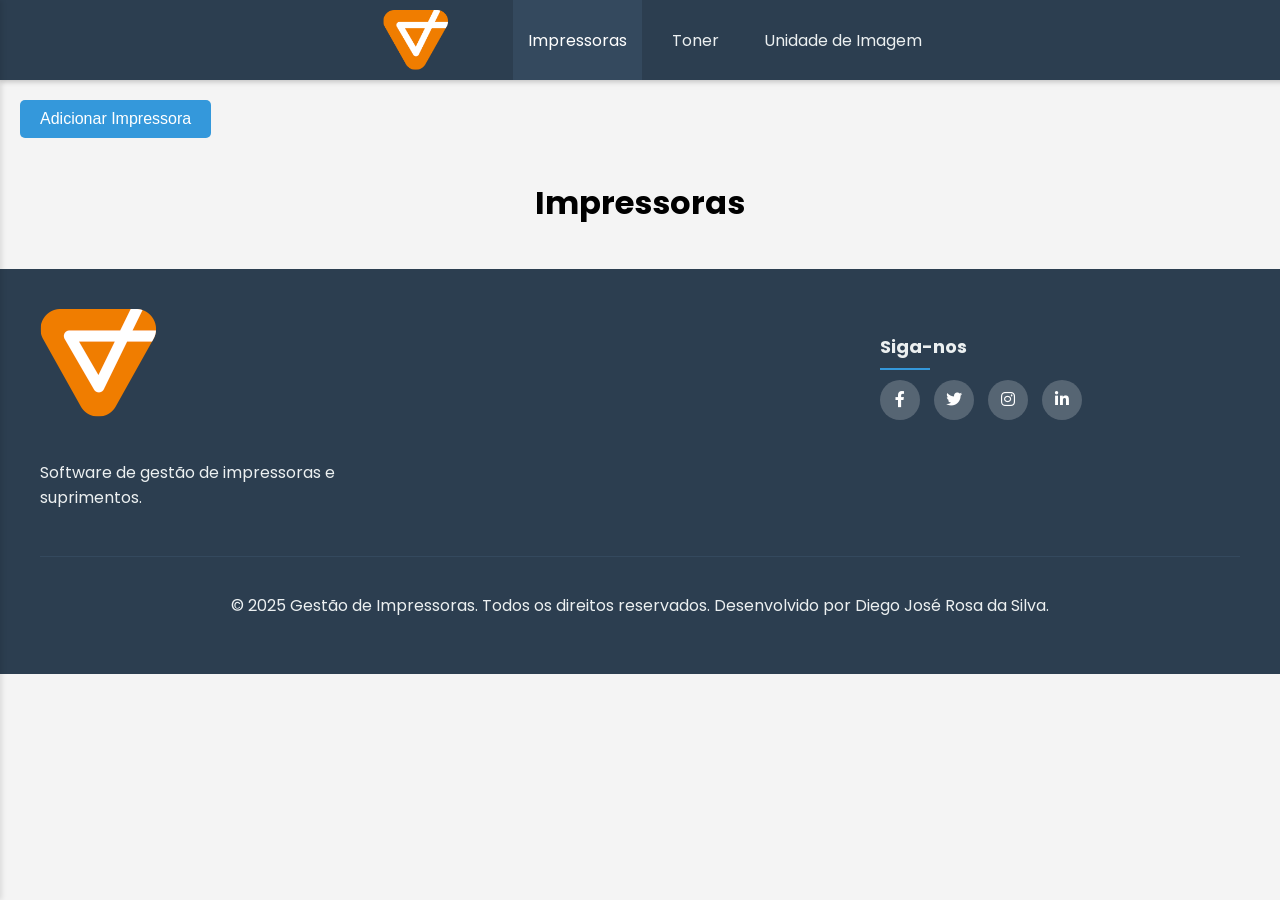
<file: index.html>
<!DOCTYPE html>
<html lang="pt-br">
<head>
    <meta charset="UTF-8">
    <meta name="viewport" content="width=device-width, initial-scale=1.0">
    <title>Gestão de Impressoras e Suprimentos</title>
    <link rel="stylesheet" href="css/style.css">
    <link rel="stylesheet" href="https://cdnjs.cloudflare.com/ajax/libs/font-awesome/6.0.0-beta3/css/all.min.css">
</head>
<body>
    <header class="main-header">
        <a href="index.html" class="logo"><img src="imagens/logo.png" alt="Gestão de Impressoras"></a>
        <nav class="main-nav">
            <button class="hamburger" aria-label="Abrir menu">
                <div class="bar1"></div>
                <div class="bar2"></div>
                <div class="bar3"></div>
            </button>
            <ul class="nav-links">
                <li><a href="index.html">Impressoras</a></li>
                <li><a href="toner.html">Toner</a></li>
                <li><a href="unidadeimagem.html">Unidade de Imagem</a></li>
            </ul>
        </nav>
    </header>
    <main>
        <div class="main-content">
            <button id="open-side-menu" class="btn-primary">Adicionar Impressora</button>
            <h1>Impressoras</h1>
            <div id="printer-list" class="printer-grid"></div>
            <!-- O conteúdo da página de impressoras viria aqui -->
        </div>
    </main>
    <aside id="add-printer-menu" class="side-menu">
        <div class="side-menu-header">
            <h2>Adicionar Impressora</h2>
            <button id="close-side-menu" class="close-btn">&times;</button>
        </div>
        <div class="side-menu-content">
            <form id="add-printer-form">
                <div class="form-group">
                    <label for="printer-name">Nome da Impressora</label>
                    <input type="text" id="printer-name" name="printer-name" required>
                </div>
                <div class="form-group">
                    <label for="printer-model">Modelo</label>
                    <input type="text" id="printer-model" name="printer-model" required>
                </div>
                <div class="form-group">
                    <label for="printer-sector">Setor</label>
                    <input type="text" id="printer-sector" name="printer-sector">
                </div>
                <div class="form-group">
                    <label for="printer-ip">Endereço IP</label>
                    <input type="text" id="printer-ip" name="printer-ip">
                </div>
                <button type="submit" class="btn-primary">Salvar</button>
            </form>
        </div>
    </aside>
    <div id="overlay" class="overlay"></div>
    <footer class="footer">
        <div class="footer-container">
            <div class="footer-row">
                <div class="footer-col">
                    <img src="imagens/logo.png" alt="Logo" class="footer-logo">
                    <p>Software de gestão de impressoras e suprimentos.</p>
                </div>
                <div class="footer-col">
                    <h4>Siga-nos</h4>
                    <div class="social-links">
                        <a href="#"><i class="fab fa-facebook-f"></i></a>
                        <a href="#"><i class="fab fa-twitter"></i></a>
                        <a href="#"><i class="fab fa-instagram"></i></a>
                        <a href="#"><i class="fab fa-linkedin-in"></i></a>
                    </div>
                </div>
            </div>
            <div class="footer-bottom">
                <p>&copy; 2025 Gestão de Impressoras. Todos os direitos reservados. Desenvolvido por Diego José Rosa da Silva.</p>
            </div>
        </div>
    </footer>
    <script src="js/script.js"></script>
</body>
</html>
</file>
<file: css/style.css>
/* General Body Styles */
@import url('https://fonts.googleapis.com/css2?family=Poppins:wght@400;600&display=swap');

body {
    font-family: 'Poppins', sans-serif;
    margin: 0;
    background-color: #f4f4f4;
    padding-top: 80px; /* Match header height */
}

/* Header and Navigation Bar */
.main-header {
    background-color: #2c3e50;
    padding: 0 20px;
    display: flex;
    justify-content: center; /* Center logo and nav */
    align-items: center;
    gap: 50px; /* Space between logo and nav */
    box-shadow: 0 2px 5px rgba(0,0,0,0.2);
    position: fixed;
    top: 0;
    left: 0;
    width: 100%;
    height: 80px; /* Increased height */
    z-index: 1000;
}

.logo {
    color: #ecf0f1;
    text-decoration: none;
    display: flex; /* Ensures vertical alignment */
    align-items: center;
    height: 100%;
}

.logo img {
    max-height: 60px; /* Control logo image size */
    width: auto;
}

.main-nav {
    display: flex;
    height: 100%;
}

.nav-links {
    list-style: none;
    margin: 0;
    padding: 0;
    display: flex;
    height: 100%;
}

.nav-links li {
    margin-left: 15px;
}

.nav-links a {
    color: #ecf0f1;
    text-decoration: none;
    font-size: 16px;
    padding: 0 15px; /* Padding horizontal only */
    display: flex;
    align-items: center;
    height: 100%;
    transition: background-color 0.3s, color 0.3s;
}

.nav-links a:hover,
.nav-links a.active {
    background-color: #34495e;
    color: #fff;
}

/* Hamburger Menu */
.hamburger {
    display: none;
    cursor: pointer;
    padding: 15px;
    border: none;
    background: transparent;
    margin-right: 50px;
}

.hamburger div {
    width: 25px;
    height: 3px;
    background-color: #ecf0f1;
    margin: 5px 0;
    transition: all 0.3s ease-in-out;
}

/* Main Content */
main {
    padding: 20px;
    transition: margin-left 0.3s ease-in-out;
}

main.shifted {
    margin-left: 300px;
}

.btn-primary {
    background-color: #3498db;
    color: white;
    border: none;
    padding: 10px 20px;
    border-radius: 5px;
    cursor: pointer;
    font-size: 16px;
    transition: background-color 0.3s;
    margin-bottom: 20px;
}

.btn-primary:hover {
    background-color: #2980b9;
}

h1 {
    text-align: center;
}

/* Printer Grid */
.printer-grid {
    display: grid;
    grid-template-columns: repeat(auto-fill, minmax(250px, 1fr));
    gap: 10px;
    margin: 0 20%;
}

.printer-card {
    background-color: #fff;
    border-radius: 8px;
    box-shadow: 0 2px 4px rgba(0,0,0,0.1);
    overflow: hidden;
    transition: transform 0.2s;
    color: inherit; /* Remove a cor azul do link */
    text-decoration: none; /* Remove o sublinhado do link */
}

.printer-card:hover {
    transform: translateY(-5px);
    border: 3px solid #2980b9;
}

.printer-card-image {
    height: 150px;
    background-color: #e9ecef;
    display: flex;
    justify-content: center;
    align-items: center;
    padding: 10px;
    box-sizing: border-box;
    position: relative; /* Necessário para posicionar o botão de excluir */
}

.delete-btn {
    position: absolute;
    top: 5px;
    right: 5px;
    width: 25px;
    height: 25px;
    background-color: rgba(0,0,0,0.5);
    color: white;
    border: none;
    border-radius: 50%;
    cursor: pointer;
    display: flex;
    align-items: center;
    justify-content: center;
    font-size: 16px;
    line-height: 1;
    transition: background-color 0.3s;
}

.delete-btn:hover {
    background-color: #e74c3c; /* Vermelho ao passar o mouse */
}

.printer-card-image img {
    max-height: 75px; /* 50% da altura do contêiner */
    max-width: 100%;
    width: auto;
    height: auto;
}

.printer-card-info {
    padding: 15px;
}

.printer-card-info h3 {
    margin: 0 0 10px 0;
    font-size: 18px;
}

.printer-card-info p {
    margin: 5px 0;
    color: #555;
    font-size: 14px;
}

/* Side Menu */
.side-menu {
    position: fixed;
    top: 0;
    left: 0;
    width: 300px;
    height: 100%;
    background-color: #fff;
    box-shadow: 2px 0 5px rgba(0,0,0,0.1);
    transform: translateX(-100%);
    transition: transform 0.3s ease-in-out;
    z-index: 1100;
    display: flex;
    flex-direction: column;
}

.side-menu.open {
    transform: translateX(0);
}

.side-menu-header {
    display: flex;
    justify-content: space-between;
    align-items: center;
    padding: 15px 20px;
    border-bottom: 1px solid #eee;
}

.side-menu-header h2 {
    margin: 0;
    font-size: 20px;
}

.close-btn {
    background: transparent;
    border: none;
    font-size: 28px;
    cursor: pointer;
}

.side-menu-content {
    padding: 20px;
    overflow-y: auto;
}

.form-group {
    margin-bottom: 15px;
}

.form-group label {
    display: block;
    margin-bottom: 5px;
    font-weight: 600;
}

.form-group input {
    width: 100%;
    padding: 8px;
    border: 1px solid #ccc;
    border-radius: 4px;
    box-sizing: border-box;
}

/* Overlay */
.overlay {
    position: fixed;
    top: 0;
    left: 0;
    width: 100%;
    height: 100%;
    background-color: rgba(0,0,0,0.5);
    opacity: 0;
    visibility: hidden;
    transition: opacity 0.3s, visibility 0.3s;
    z-index: 1050;
}

.overlay.active {
    opacity: 1;
    visibility: visible;
}

/* Footer */
.footer {
    background-color: #2c3e50;
    color: #ecf0f1;
    padding: 40px 0;
    animation: fadeIn 1s ease-in-out;
}

.footer-container {
    max-width: 1200px;
    margin: 0 auto;
    padding: 0 20px;
}

.footer-row {
    display: flex;
    flex-wrap: wrap;
    justify-content: space-between;
    align-items: flex-start;
}

.footer-col {
    width: 100%;
    margin-bottom: 30px;
}

.footer-col h4 {
    font-size: 18px;
    margin-bottom: 20px;
    position: relative;
}

.footer-col h4::before {
    content: '';
    position: absolute;
    left: 0;
    bottom: -10px;
    background-color: #3498db;
    height: 2px;
    box-sizing: border-box;
    width: 50px;
}

.footer-logo {
    max-width: 150px;
    margin-bottom: 20px;
}

.social-links a {
    display: inline-block;
    height: 40px;
    width: 40px;
    background-color: rgba(255,255,255,0.2);
    margin: 0 10px 10px 0;
    text-align: center;
    line-height: 40px;
    border-radius: 50%;
    color: #ffffff;
    transition: all 0.5s ease;
}

.social-links a:hover {
    color: #2c3e50;
    background-color: #ffffff;
}

.footer-bottom {
    text-align: center;
    padding-top: 20px;
    border-top: 1px solid #34495e;
}

@media (min-width: 768px) {
    .footer-col {
        width: 48%;
    }
}

@media (min-width: 992px) {
    .footer-col {
        width: 30%;
    }
}

@keyframes fadeIn {
    from {
        opacity: 0;
        transform: translateY(20px);
    }
    to {
        opacity: 1;
        transform: translateY(0);
    }
}


/* Responsive Styles */
@media (max-width: 768px) {
    .main-header {
        justify-content: space-between; /* Revert for mobile */
    }

    .nav-links {
        display: none;
        flex-direction: column;
        width: 100%;
        position: absolute;
        top: 80px; /* Match new header height */
        left: 0;
        background-color: #2c3e50;
        text-align: center;
        box-shadow: 0 8px 16px rgba(0,0,0,0.2);
        height: auto; /* Override fixed height */
    }
    
    .nav-links.active {
        display: flex;
    }

    .nav-links li {
        margin: 0;
    }

    .nav-links a {
        padding: 15px;
        border-top: 1px solid #34495e;
        height: auto; /* Override fixed height */
        justify-content: center;
    }

    .hamburger {
        display: block;
    }

    /* Hamburger Animation */
    .hamburger.active .bar1 {
        transform: rotate(-45deg) translate(-5px, 6px);
    }
    .hamburger.active .bar2 {
        opacity: 0;
    }
    .hamburger.active .bar3 {
        transform: rotate(45deg) translate(-5px, -6px);
    }
}
</file>
